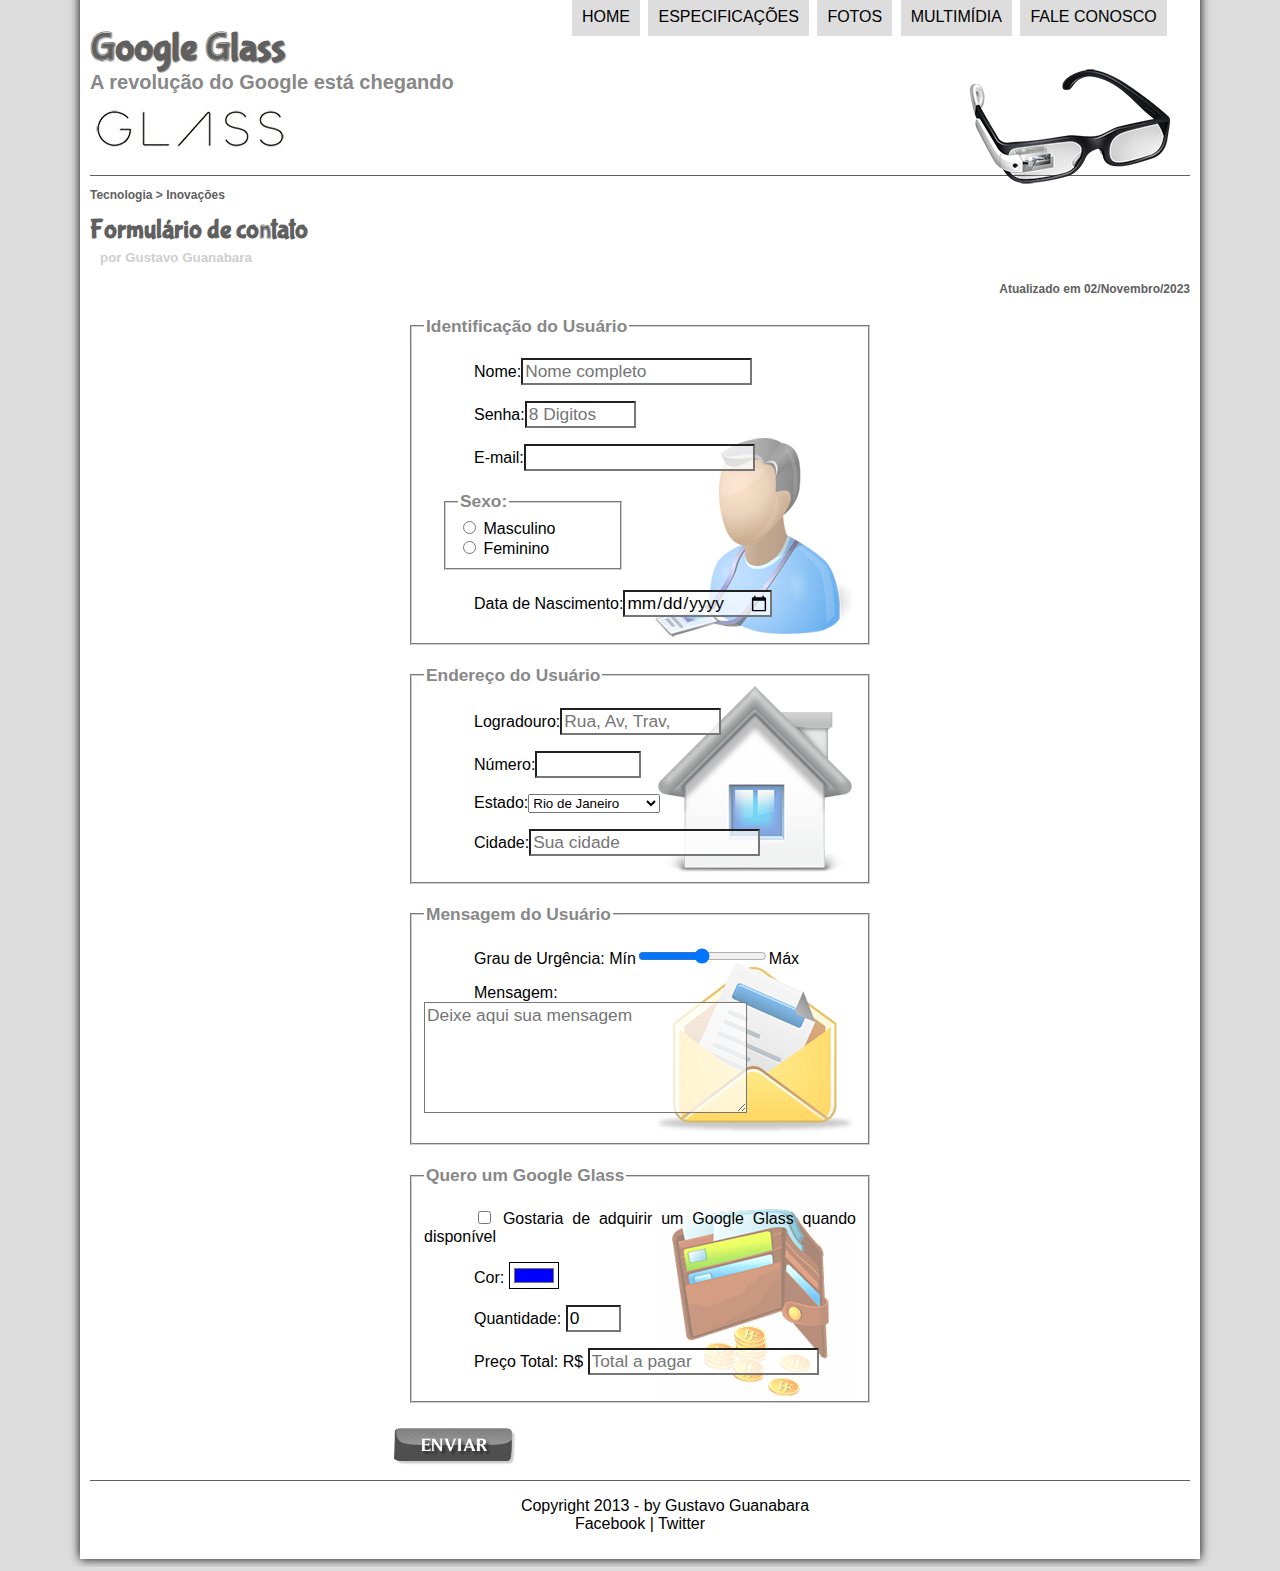
<file: fale-conosco.html>
<!DOCTYPE html>
<html lang="pt-br">

<head>
    <meta charset="UTF-8"/>
    <title>Tudo sobre Google Glass</title>
    <link rel="stylesheet" href="_css/estilo.css"/>
    <link rel="stylesheet" href="_css/form.css"/>
    <script src="_javascript/funcoes.js"></script>
    <script>
        function calc_total(){
            var qtd = parseInt(document.getElementById('cQtd').value);
            tot = qtd * 1500;
            document.getElementById('cTot').value = tot;
        }
    </script>
</head>

<body>
    <div id="interface">
        <header id="cabecalho">
            <hgroup>
                <h1>Google Glass</h1>
                <h2>A revolução do Google está chegando</h2>
            </hgroup>

            <img id="icone" src="_imagens/glass-oculos-preto-peq.png" />

            <nav id="menu">
                <h1>Menu Principal</h1>
                <ul>
                    <li onmouseover="mudaFoto('_imagens/home.png')" onmouseout="mudaFoto('_imagens/contato.png')"><a href="index.html">Home</a></li>
                    <li onmouseover="mudaFoto('_imagens/especificacoes.png')" onmouseout="mudaFoto('_imagens/contato.png')"><a href="specs.html">Especificações</a></li>
                    <li onmouseover="mudaFoto('_imagens/fotos.png')" onmouseout="mudaFoto('_imagens/contato.png')"><a href="fotos.html">Fotos</a></li>
                    <li onmouseover="mudaFoto('_imagens/multimidia.png')" onmouseout="mudaFoto('_imagens/contato.png')"><a href="multimidia.html">Multimídia</a></li>
                    <li onmouseover="mudaFoto('_imagens/contato.png')" onmouseout="mudaFoto('_imagens/contato.png')"><a href="fale-conosco.html">Fale conosco</a></li>
                </ul>
            </nav>
        </header>

        <section id="corpo-full">
            <article id="noticia-principal">
        
                <header id="cabecalho-artigo">
                    <hgroup>
                        <h3>Tecnologia > Inovações</h3>
                        <h1>Formulário de contato</h1>
                        <h2>por Gustavo Guanabara</h2>
                        <h3 class="direita">Atualizado em 02/Novembro/2023</h3>
                    </hgroup>
                </header>

<form method="post" id="fContato" action="mailto:allan.firme@perto.com.br" oninput="calc_total();">
    <fieldset id="usuario">
    <legend>Identificação do Usuário</legend>
    <p><label for="cNome">Nome:</label><input type="text" name="tNome" id="cNome" size="20" maxlength="30" placeholder="Nome completo"/></p>
    <p><label for="cSenha">Senha:</label><input type="password" name="tSenha" id="cSenha" size="8" maxlength="8" placeholder="8 Digitos"/></p>
    <p><label for="cMail">E-mail:</label><input type="email" name="tMail" id="cMail" size="20" maxlength="40"/></p>
    <fieldset id="sexo"><legend>Sexo:</legend>
        <input type="radio" name="tSexo" id="cMasc"/><label for="cMasc"> Masculino </label><br/>
        <input type="radio" name="tSexo" id="cFem"/><label for="cFem"> Feminino </label>
    </fieldset>
    <p>Data de Nascimento:<input type="date" name="tNasc" id="cNasc"/></p>
</fieldset>

<fieldset id="endereco">
    <legend>Endereço do Usuário</legend>
    <p><label for="cRua">Logradouro:</label><input type="text" name="tRua" id="cRua" size="13" maxlength="80" placeholder="Rua, Av, Trav,"/></p>
    <p><label for="cNum">Número:</label><input type="number" name="tNum" id="cNum" min="0" max="999999"/></p>
    <p><label for="cEst">Estado:</label><select name="tEst" id="cEst">
        <option>Rio de Janeiro</option>
        <option>São Paulo</option>
        <option>Minas Gerais</option>
        <option>Rio Grande do Sul</option>
    </select></p>
    <p><label for="cCid">Cidade:</label><input type="text" name="tCid" id="cCid" maxlength="40" size="20" placeholder="Sua cidade" list="cidades"/></p>
    <datalist id="cidades">
        <option value="Rio de Janeiro"></option>
        <option value="Nova Iguaçu"></option>
        <option value="Niterói"></option>
    </datalist>
</fieldset>

<fieldset id="mensagem">
    <legend>Mensagem do Usuário</legend>
    <p><label for="cUrg">Grau de Urgência:</label>
    Mín<input type="range" name="tUrg" id="cUrg" min="0" max="10" step="1"/>Máx</p>
    <p><label for="cMsg">Mensagem:</label>
    <textarea name="tMsg" id="cMsg" cols="30" rows="5" placeholder="Deixe aqui sua mensagem"></textarea></p>
</fieldset>

<fieldset id="pedido">
    <legend>Quero um Google Glass</legend>
    <p><input type="checkbox" name="tPed" id="cPed"/>
    <label for="cPed">Gostaria de adquirir um Google Glass quando disponível</label></p>
    <p><label for="cCor">Cor:</label>
    <input type="color" name="tCor" id="cCor" value="#0000FF"/></p>
    <p><label for="cQtd">Quantidade:</label>
    <input type="number" name="tQtd" id="cQtd" min="0" max="5" value="0"></p>
    <p><label for="cTot">Preço Total: R$</label>
    <input type="text" name="tTot" id="cTot" placeholder="Total a pagar" readonly/></p>
</fieldset>

<input type="image" name="tEnviar" src="_imagens/botao-enviar.png"/>

</form>

            </article>
        </section>

    <footer id="rodape">
        <p>Copyright 2013 - by Gustavo Guanabara <br/>
        Facebook | Twitter</p>
    </footer>
</div>
</body>
</html>
</file>
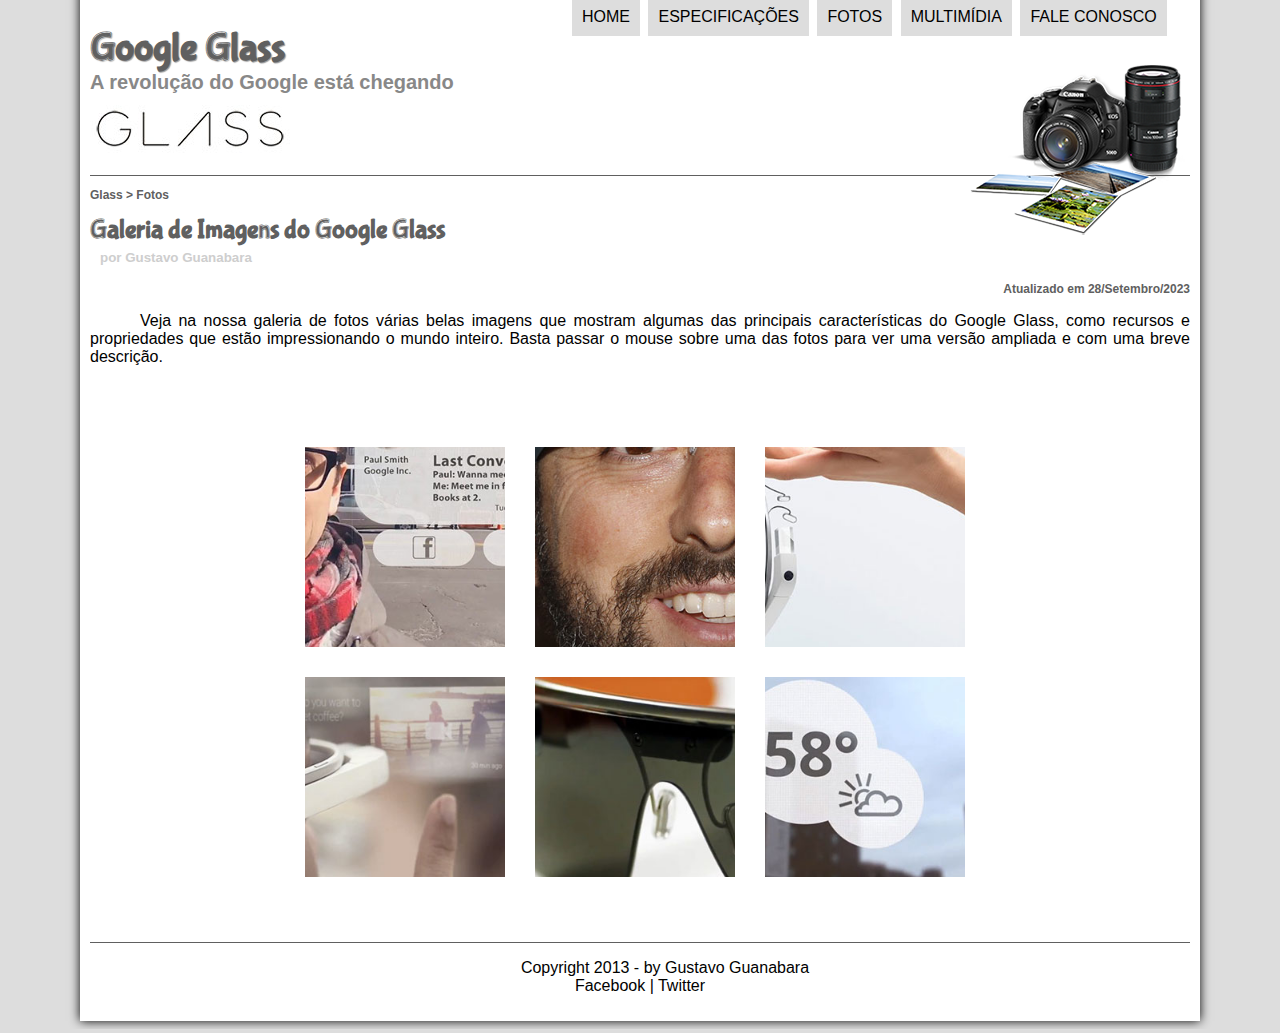
<file: fotos.html>
<!DOCTYPE html>
<html lang="pt-br">

<head>
    <meta charset="UTF-8"/>
    <title>Tudo sobre Google Glass</title>
    <link rel="stylesheet" href="_css/estilo.css"/>
    <link rel="stylesheet" href="_css/fotos.css">
</head>

<script src="_javascript/funcoes.js"></script>

<body>
    <div id="interface">

        <header id="cabecalho">
            <hgroup>
                <h1>Google Glass</h1>
                <h2>A revolução do Google está chegando</h2>
            </hgroup>

            <img id="icone" src="_imagens/fotos.png"/>

            <nav id="menu">
                <h1>Menu Principal</h1>
                <ul>
                    <li onmouseover="mudaFoto('_imagens/home.png')" onmouseout="mudaFoto('_imagens/fotos.png')"><a href="index.html">Home</a></li>
                    <li onmouseover="mudaFoto('_imagens/especificacoes.png')" onmouseout="mudaFoto('_imagens/fotos.png')"><a href="specs.html">Especificações</a></li>
                    <li onmouseover="mudaFoto('_imagens/fotos.png')" onmouseout="mudaFoto('_imagens/fotos.png')"><a href="fotos.html">Fotos</a></li>
                    <li onmouseover="mudaFoto('_imagens/multimidia.png')" onmouseout="mudaFoto('_imagens/fotos.png')"><a href="multimidia.html">Multimídia</a></li>
                    <li onmouseover="mudaFoto('_imagens/contato.png')" onmouseout="mudaFoto('_imagens/fotos.png')"><a href="fale-conosco.html">Fale conosco</a></li>
                </ul>
            </nav>
        </header>

        <section id="corpo-full">
            <article id="noticia-principal">
                <header id="cabecalho-artigo">
                    <hgroup>
                        <h3>Glass > Fotos</h3>
                        <h1>Galeria de Imagens do Google Glass</h1>
                        <h2>por Gustavo Guanabara</h2>
                        <h3 class="direita">Atualizado em 28/Setembro/2023</h3>
                    </hgroup>
                </header>
 

<p>Veja na nossa galeria de fotos várias belas imagens que mostram algumas das principais características do Google Glass, como recursos e propriedades que estão impressionando o mundo inteiro. Basta passar o mouse sobre uma das fotos para ver uma versão ampliada e com uma breve descrição.</p>

<ul id="album-fotos">
    <li id="foto01"><span>Agenda e lembretes</span></li>
    <li id="foto02"><span>Sergey Brin usando o Glass</span></li>
    <li id="foto03"><span>Leve e compacto</span></li>
    <li id="foto04"><span>Sensação de uma tela de 50"</span></li>
    <li id="foto05"><span>Vários tipos de lente</span></li>
    <li id="foto06"><span>Informações importantes</span></li>
</ul>

        </article>
    </section>

    <footer id="rodape">
        <p>Copyright 2013 - by Gustavo Guanabara <br/>
        Facebook | Twitter</p>
    </footer>
</div>
</body>
</html>
</file>
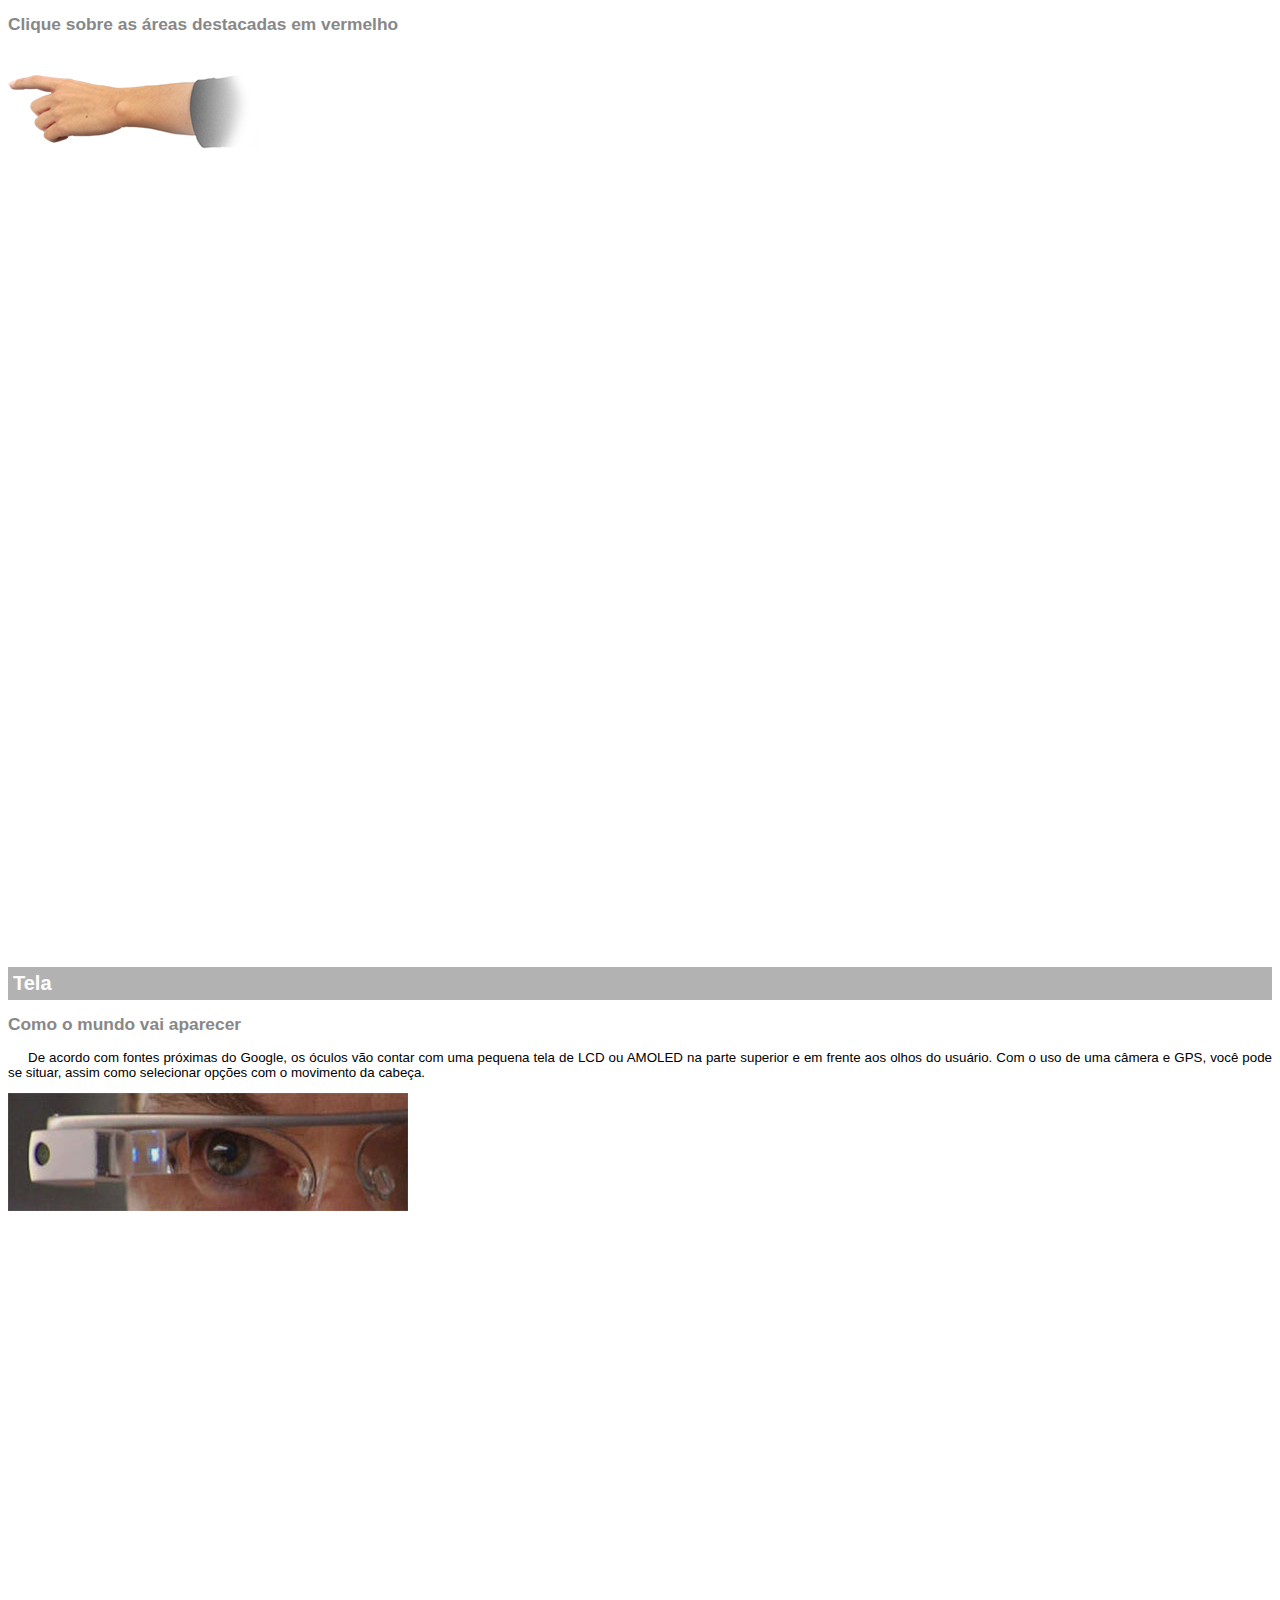
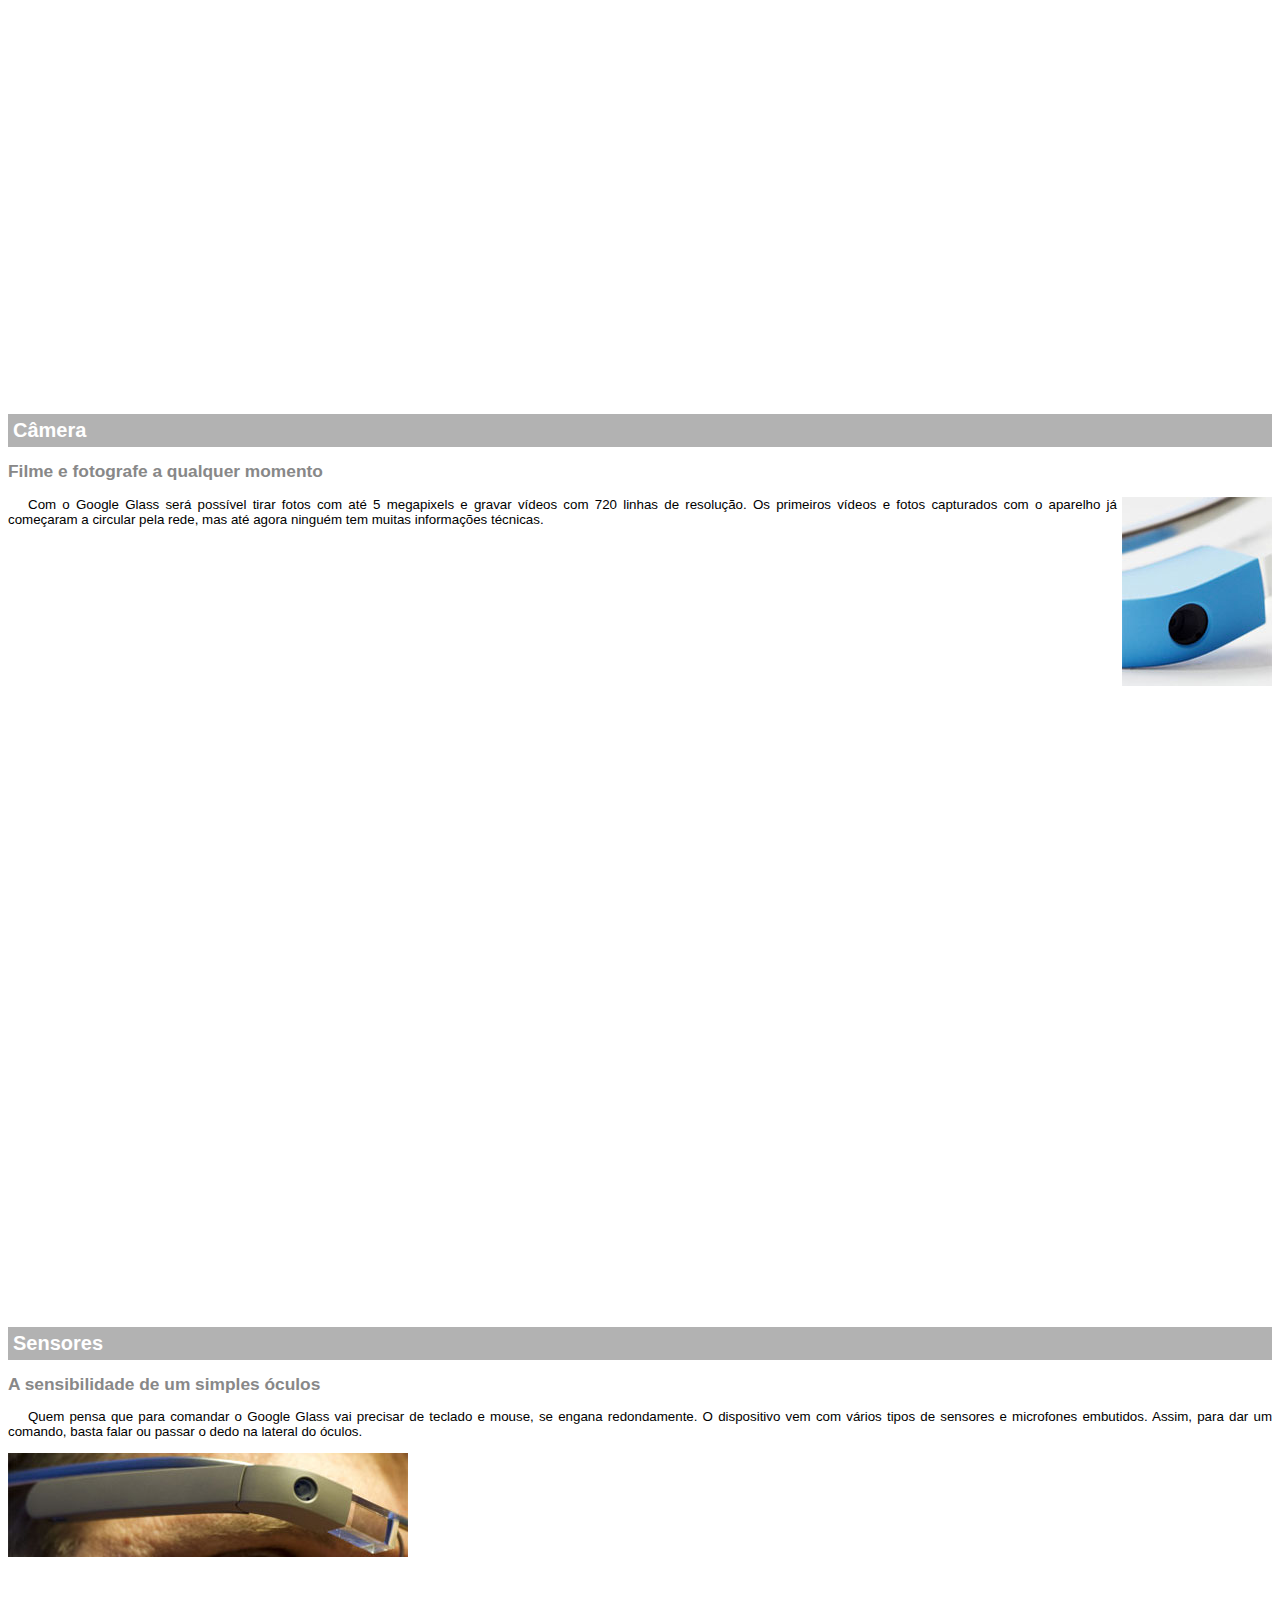
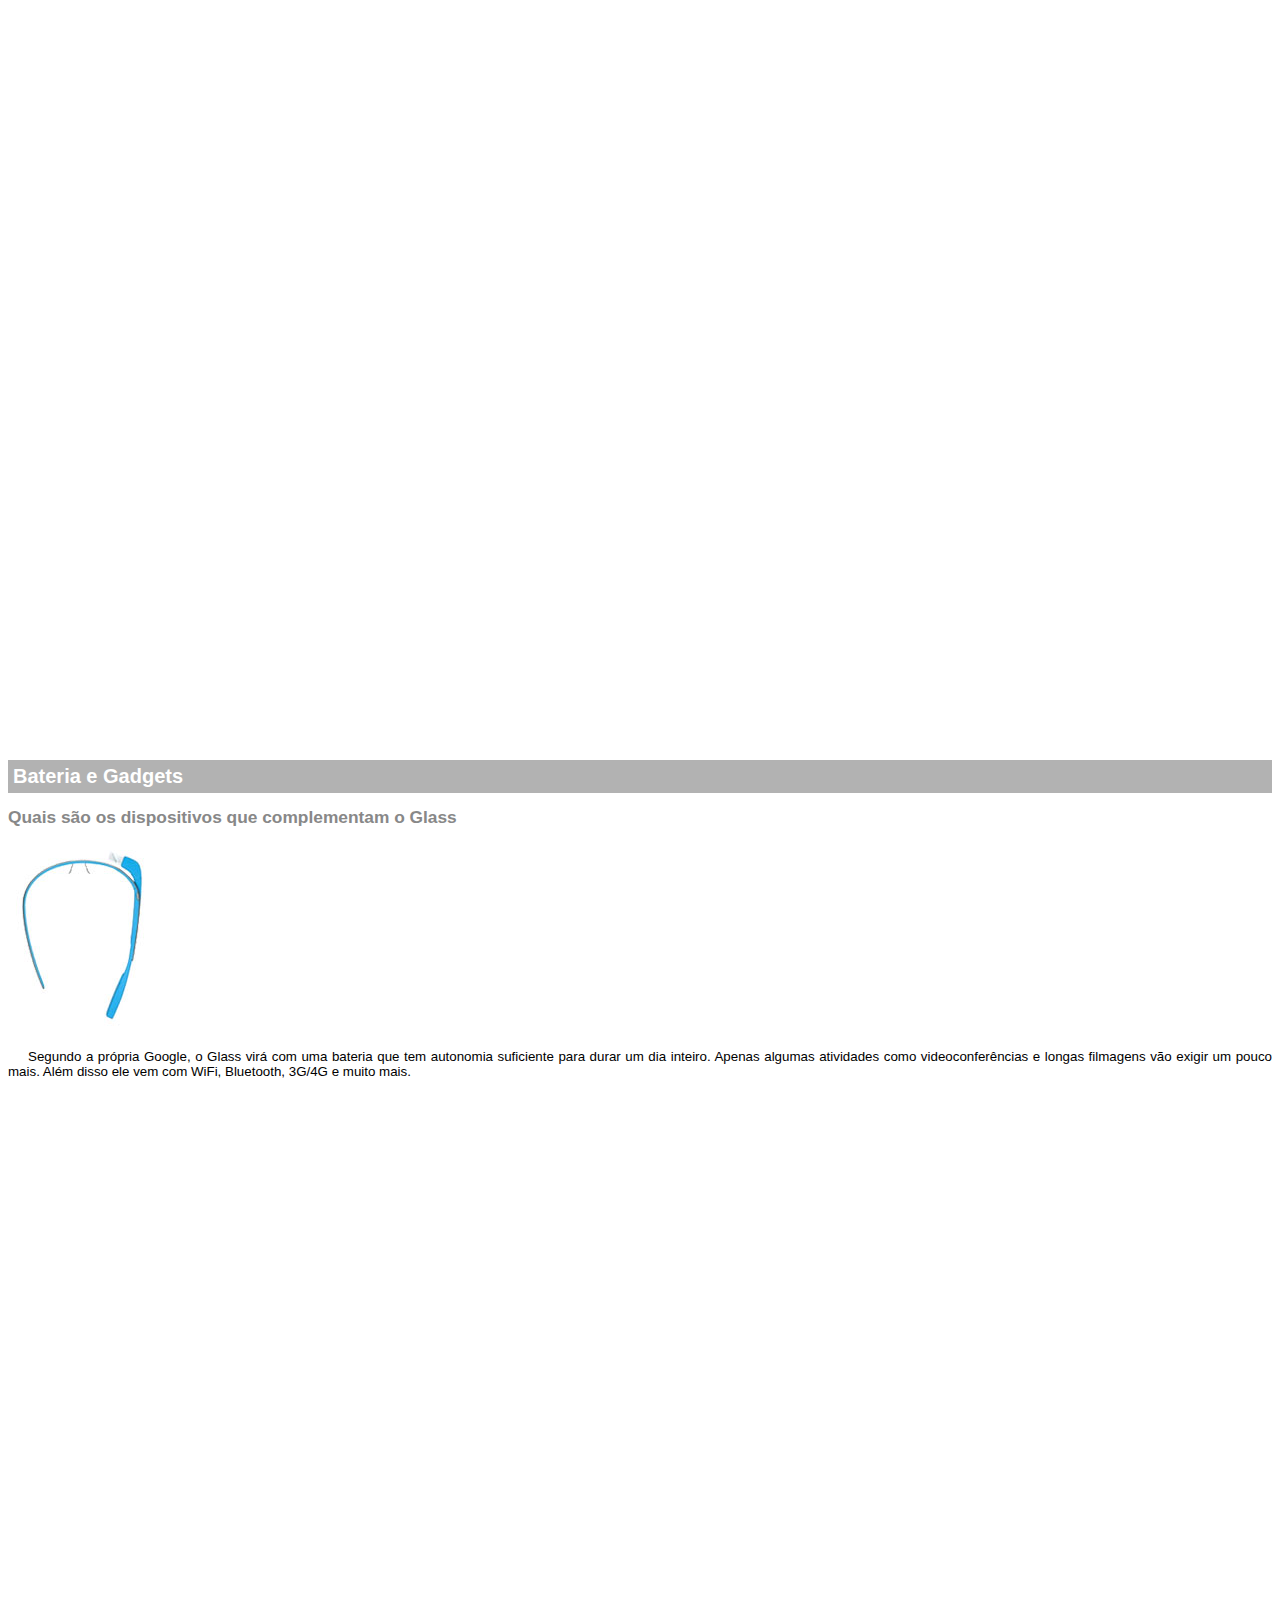
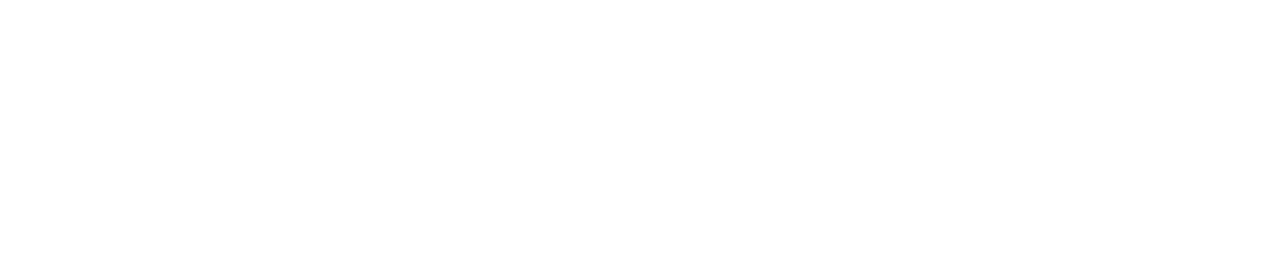
<file: google-glass.html>
<!DOCTYPE html>
<html>
<head>
    <meta charset="UTF-8"/>
    <title>informações sobre o Google Glass</title>
    <style>
        body {
            font-family: Arial;
            font-size: 10pt;
        }
        p{
            text-align: justify;
            text-indent: 20px;
        }
        article h1 {
            font-size: 15pt;
            color: #ffffff;
            background-color: rgba(0,0,0,0.3);
            padding: 5px;
        }
        article h2 {
            font-size: 13pt;
            color: #888888;
            padding: 0px;
        }
        article {
            margin-bottom: 800px;
        }
        img.img-dir {
            display: block;
            float: right;
            margin-left: 5px;
        }


    </style>
</head>

<body>
<article id="topo">
    <header> 
        <h2>Clique sobre as áreas destacadas em vermelho</h2>
    </header>
    <img src="_imagens/mao.png" alt="Mão apontando para esquerda"/>
</article>

<article id="tela">
    <header>
        <h1>Tela</h1>
        <h2>Como o mundo vai aparecer</h2>
    </header>
<p>De acordo com fontes próximas do Google, os óculos vão contar com uma pequena tela de LCD ou AMOLED na parte superior e em frente aos olhos do usuário. Com o uso de uma câmera e GPS, você pode se situar, assim como selecionar opções com o movimento da cabeça.</p>
<img src="_imagens/det-tela.jpg" alt="Tela do Google Glass"/>
</article>

<article id="camera">
    <header>
        <h1>Câmera</h1>
        <h2>Filme e fotografe a qualquer momento</h2>
    </header>
<img src="_imagens/det-camera.jpg" class="img-dir" alt="Camera do Google Glass">
<p>Com o Google Glass será possível tirar fotos com até 5 megapixels e gravar vídeos com 720 linhas de resolução. Os primeiros vídeos e fotos capturados com o aparelho já começaram a circular pela rede, mas até agora ninguém tem muitas informações técnicas.</p>
</article>

<article id="sensores">
    <header>
        <h1>Sensores</h1>
        <h2>A sensibilidade de um simples óculos</h2>
    </header>
<p>Quem pensa que para comandar o Google Glass vai precisar de teclado e mouse, se engana redondamente. O dispositivo vem com vários tipos de sensores e microfones embutidos. Assim, para dar um comando, basta falar ou passar o dedo na lateral do óculos.</p>
<img src="_imagens/det-touch.jpg" alt="Sensores do Google Glass">
</article>

<article id="gadgets">
    <header>
        <h1>Bateria e Gadgets</h1>
        <h2>Quais são os dispositivos que complementam o Glass</h2>
    </header>
<img src="_imagens/det-bateria.jpg" clas="img-dir" alt="Bateria e gadgets do Google Glass">
<p>Segundo a própria Google, o Glass virá com uma bateria que tem autonomia suficiente para durar um dia inteiro. Apenas algumas atividades como videoconferências e longas filmagens vão exigir um pouco mais. Além disso ele vem com WiFi, Bluetooth, 3G/4G e muito mais.</p>
</article>

</body>
</html>
</file>
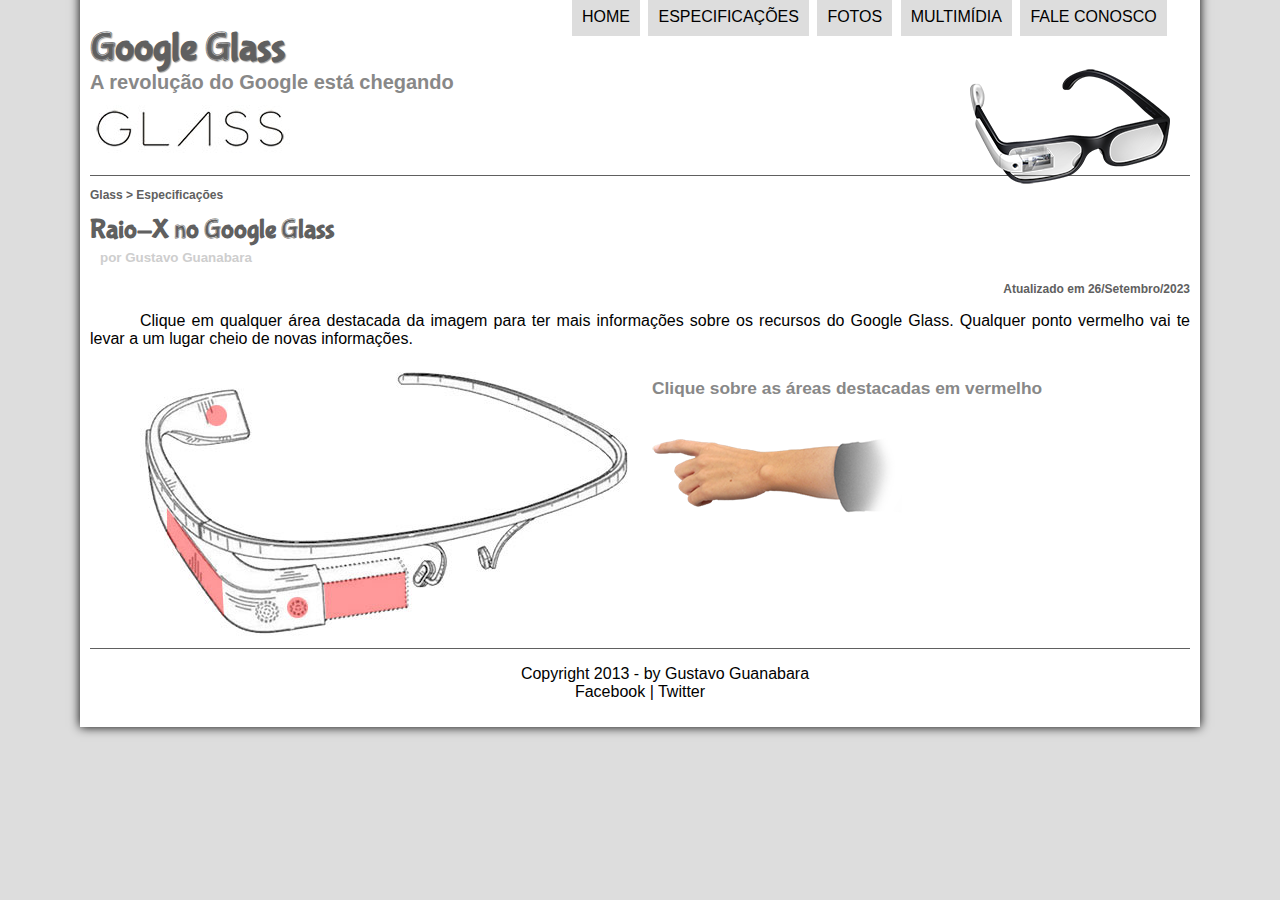
<file: specs.html>
<!DOCTYPE html>
<html lang="pt-br">

<head>
    <meta charset="UTF-8"/>
    <title>Tudo sobre Google Glass</title>
    <link rel="stylesheet" href="_css/estilo.css"/>
    <link rel="stylesheet" href="_css/specs.css"/>
</head>

<script src="_javascript/funcoes.js"></script>

<body>
    <div id="interface">

        <header id="cabecalho">
            <hgroup>
                <h1>Google Glass</h1>
                <h2>A revolução do Google está chegando</h2>
            </hgroup>

            <img id="icone" src="_imagens/glass-oculos-preto-peq.png" />

            <nav id="menu">
                <h1>Menu Principal</h1>
                <ul>
                    <li onmouseover="mudaFoto('_imagens/home.png')" onmouseout="mudaFoto('_imagens/especificacoes.png')"><a href="index.html">Home</a></li>
                    <li onmouseover="mudaFoto('_imagens/especificacoes.png')" onmouseout="mudaFoto('_imagens/especificacoes.png')"><a href="specs.html">Especificações</a></li>
                    <li onmouseover="mudaFoto('_imagens/fotos.png')" onmouseout="mudaFoto('_imagens/especificacoes.png')"><a href="fotos.html">Fotos</a></li>
                    <li onmouseover="mudaFoto('_imagens/multimidia.png')" onmouseout="mudaFoto('_imagens/especificacoes.png')"><a href="multimidia.html">Multimídia</a></li>
                    <li onmouseover="mudaFoto('_imagens/contato.png')" onmouseout="mudaFoto('_imagens/especificacoes.png')"><a href="fale-conosco.html">Fale conosco</a></li>
                </ul>
            </nav>
        </header>
<section id="corpo-full">
    <article id="noticia-principal">
        <header id="cabecalho-artigo">
            <hgroup>
                <h3>Glass > Especificações</h3>
                <h1>Raio-X no Google Glass</h1>
                <h2>por Gustavo Guanabara</h2>
                <h3 class="direita">Atualizado em 26/Setembro/2023</h3>
            </hgroup>
        </header>

<p>Clique em qualquer área destacada da imagem para ter mais informações sobre os recursos do Google Glass. Qualquer ponto vermelho vai te levar a um lugar cheio de novas informações.</p>

        <section id="conteudo">
            <img src="_imagens/glass-esquema-marcado.jpg" usemap="#meumapa"/>
            <map name="meumapa">
                <area shape="rect" coords="179,202,270,260" href="google-glass.html#tela" target="janela"/>
                <area shape="circle" coords="158,243,12" href="google-glass.html#camera" target="janela"/>
                <area shape="circle" coords="73,52,12" href="google-glass.html#gadgets" target="janela"/>
                <area shape="poly" coords="28,143,83,216,84,249,27,169" href="google-glass.html#sensores" target="janela"/>
            </map>
            <iframe src="google-glass.html" name="janela" id="frame-spec"></iframe>
        </section>

    </article>
</section>

    <footer id="rodape">
        <p>Copyright 2013 - by Gustavo Guanabara<br/>
        Facebook | Twitter</p>
    </footer>
    </div>
</body>
</html>
</file>
<file: _css/estilo.css>
@charset "UTF-8";
@import url(http://fonts.googleapis.com/css?family=Titillium+Web);
@font-face {
    font-family: 'FonteLogo';
    src: url("../_fonts/bubblegum-sans-regular.otf");
}

body {
    font-family: Arial, sans-serif;
    background-color: #dddddd;
    color: rgba(0, 0, 0, 1)
}

div#interface {
    width: 1100px;
    background-color: #ffffff;
    margin: -20px auto 0px auto;
    box-shadow: 0px 0px 10px black;
    padding: 10px;
}

p { 
   text-align: justify;
   text-indent: 50px;
}

a {
    color: #606060;
    text-decoration: none;
}

a:hover {
    text-decoration: underline;
}

header#cabecalho img#icone {
    position: absolute;
    left: 970px;
    top: 65px;
}    

header#cabecalho {
    border-bottom: 1px #606060 solid;
    height: 150px;
    background: url("../_imagens/glass-logo-peq.jpg") no-repeat 0px 80px;
}

header#cabecalho h1 {
    font-family: 'FonteLogo', sans-serif;
    font-size: 30pt;
    color: #606060;
    text-shadow: 1px 1px 1px rgba(0, 0, 0, .4);
    padding: 0px;
    margin-bottom: 0px;
}



header#cabecalho h2 {
    font-family: Arial, sans-serif;
    color: #888888;
    font-size: 15pt;
    padding: 0px;
    margin-top: 0px;
}

/* Formatação de imagens com legendas*/
figure.foto-legenda {
    position: relative;
    border: 8px solid white;
    box-shadow: 1px 1px 4px black;
}

figure.foto-legenda img {
    width: 100%;
    height: 100%;
}

figure.foto-legenda figcaption {
    opacity: 0;
    position: absolute;
    top: 0px;
    background-color: rgba(0, 0, 0, .4);
    color: white;
    width: 100%;
    height: 100%;
    padding: 10px;
    box-sizing: border-box;
    transition: opacity 1s;
}

figure.foto-legenda:hover figcaption {
    opacity: 1;
}

/* Formatação do menu */

nav#menu {
    display: block;
}

nav#menu ul {
    list-style: none;
    text-transform: uppercase;
    position: absolute;
    top: -20px;
    left: 530px;
}

nav#menu li {
    display: inline-block;
    background-color: #dddddd;
    padding: 10px;
    margin: 2px;
}

nav#menu h1 {
    display: none;
}

nav#menu li:hover {
    background-color: #606060;
    transition: 1s;
}
 
nav#menu a {
    color: black;
    text-decoration: none;
}

nav#menu a:hover{
    color:#ffffff;
}

/* Formatação: Section, Aside e Footer */

section#corpo {
    display: block;
    width: 640px;
    float: left;
    border-right: 1px solid #606060;
    padding-right: 15px;
}

article#noticia-principal h2 {
    font-size: 12pt;
    color: #606060;
    background-color: #dddddd;
    padding: 5px 0px 5px 10px;
    margin: 10px 0px 10px 0px;
}

header#cabecalho-artigo h1 {
    font-family: 'FonteLogo', sans-serif;
    font-size: 20pt;
    color:#606060;
    margin-bottom: 0px;
    margin-top: 0px;
}

header#cabecalho-artigo h2 {
    font-size: 10pt;
    color: #cecece;
    background-color: #ffffff;
    margin: 0px;
}

header#cabecalho-artigo h3 {
    font-size: 12px;
    color: #606060;
}

.direita {
    text-align: right;
}

table#tabelaspec {
    border: 1px solid #606060;
    border-spacing: 0px;
    margin-left: auto;
    margin-right: auto;
}

table#tabelaspec td {
    border: 1px solid #606060;
    padding: 10px;
    text-align: center;
    vertical-align: top;
}

table#tabelaspec td.ce {
    color: #ffffff;
    background-color: #606060;
    vertical-align: top;
    font-weight: bold;
}

table#tabelaspec td.cd {
    background-color: #cecece;
}

table#tabelaspec caption {
    color: #888888;
    font-size: 13pt;
    font-weight: bolder;
}

table#tabelaspec caption span {
    display: block;
    float: right;
    color: #000000;
    font-size: 8pt;
    margin-top: 10px;
}

aside#lateral {
    display: block;
    width: 420px;
    float: right;
    background-color: #dddddd;
    padding: 7px;
    margin-top: 10px;
    margin-left: 5px;
    box-shadow: 2px 2px 2px rgba(0, 0, 0, .5);
}

aside#lateral h1 {
    font-family: 'FonteLogo', sans-serif;
    font-size: 20pt;
    color: #606060;
    margin-top: 0px;
}

aside#lateral h2 {
    background-color: #606060;
    font-size: 12pt;
    color: #ffffff;
    padding: 5px;
}

footer#rodape {
    clear: both;
    border-top: 1px solid #606060;
}

footer#rodape p {
    text-align: center;
}
</file>
<file: _css/form.css>
@charset "UTF-8";

form {
    width: 500px;
    margin: auto;
}

input, textarea  {
    font-family: sans-serif;
    font-weight: normal;
    font-size: 13pt;
    background-color: rgba(255, 255, 255, .7);
}

input:hover, textarea:hover {
    background-color: #dddddd;
}

legend {
    color: #888888;
    font-weight: bold;
    font-size: 13pt;
    font-family: sans-serif;
}

fieldset {
    border-color: #cecece;
    margin: 20px;
}

fieldset#sexo {
    width: 150px;
}

fieldset#usuario {
    background: url("../_imagens/icone-contato.png") no-repeat 95% 95%;
}
fieldset#endereco {
    background: url("../_imagens/icone-endereco.png") no-repeat 95% 95%;
}
fieldset#mensagem {
    background: url("../_imagens/icone-mensagem.png") no-repeat 95% 95%;
}
fieldset#pedido {
    background: url("../_imagens/icone-pagamento.png") no-repeat 95% 95%;
}
</file>
<file: _css/fotos.css>
@charset "UTF-8";

ul#album-fotos {
    width: 700px;
    margin: 0 auto;
    padding: 50px;
    overflow: hidden;
    list-style: none;
}

ul#album-fotos li {
    float: left;
    width: 200px;
    height: 200px;
    margin: 10px;
    border: 5px solid #ffffff;
    background-color: #ffffff;
    box-shadow: 1px 1x 3px rgba(0, 0, 0, .4);
    -webkit-transition: all .5s ease-in;
}

ul#album-fotos li span {
    opacity: 0;
    color: #ffffff;
    text-shadow: 1px 1px 1px #000000;
    background-color: rgba(0, 0, 0, .3);
    font-size: 9pt;
    line-height: 370px;
    padding: 3px;
}
ul#album-fotos li:hover {
    -webkit-transform: scale(1.5);
}
ul#album-fotos li:hover span {
    opacity: 1;
}

ul#album-fotos li#foto01 {
    background: url('../_imagens/galeria-01.jpg') no-repeat;
    background-position: 50% 50%;
    background-size: 400px 400px;
    background-color: #ffffff;
}
ul#album-fotos li#foto01:hover {
    background-position: 0px 0px;
    background-size: 200px 200px;
}

ul#album-fotos li#foto02 {
    background: url('../_imagens/galeria-02.jpg') no-repeat;
    background-position: 50% 50%;
    background-size: 400px 400px;
    background-color: #ffffff;
}
ul#album-fotos li#foto02:hover {
    background-position: 0px 0px;
    background-size: 200px 200px;
}

ul#album-fotos li#foto03 {
    background: url('../_imagens/galeria-03.jpg') no-repeat;
    background-position: 50% 50%;
    background-size: 400px 400px;
    background-color: #ffffff;
}
ul#album-fotos li#foto03:hover {
    background-position: 0px 0px;
    background-size: 200px 200px;
}

ul#album-fotos li#foto04 {
    background: url('../_imagens/galeria-04.jpg') no-repeat;
    background-position: 50% 50%;
    background-size: 400px 400px;
    background-color: #ffffff;
}
ul#album-fotos li#foto04:hover {
    background-position: 0px 0px;
    background-size: 200px 200px;
}

ul#album-fotos li#foto05 {
    background: url('../_imagens/galeria-05.jpg') no-repeat;
    background-position: 50% 50%;
    background-size: 400px 400px;
    background-color: #ffffff;
}
ul#album-fotos li#foto05:hover {
    background-position: 0px 0px;
    background-size: 200px 200px;
}

ul#album-fotos li#foto06 {
    background: url('../_imagens/galeria-06.jpg') no-repeat;
    background-position: 50% 50%;
    background-size: 400px 400px;
    background-color: #ffffff;
}
ul#album-fotos li#foto06:hover {
    background-position: 0px 0px;
    background-size: 200px 200px;
}
</file>
<file: _css/specs.css>
@charset "UTF-8";

section#conteudo {
    width: 1000px;
    margin: auto;
}

iframe#frame-spec {
    width: 430px;
    height: 280px;
    border: none;
    overflow: hidden;
}

iframe#frame-spec::-webkit-scrollbar {
    display: none;
}
</file>
